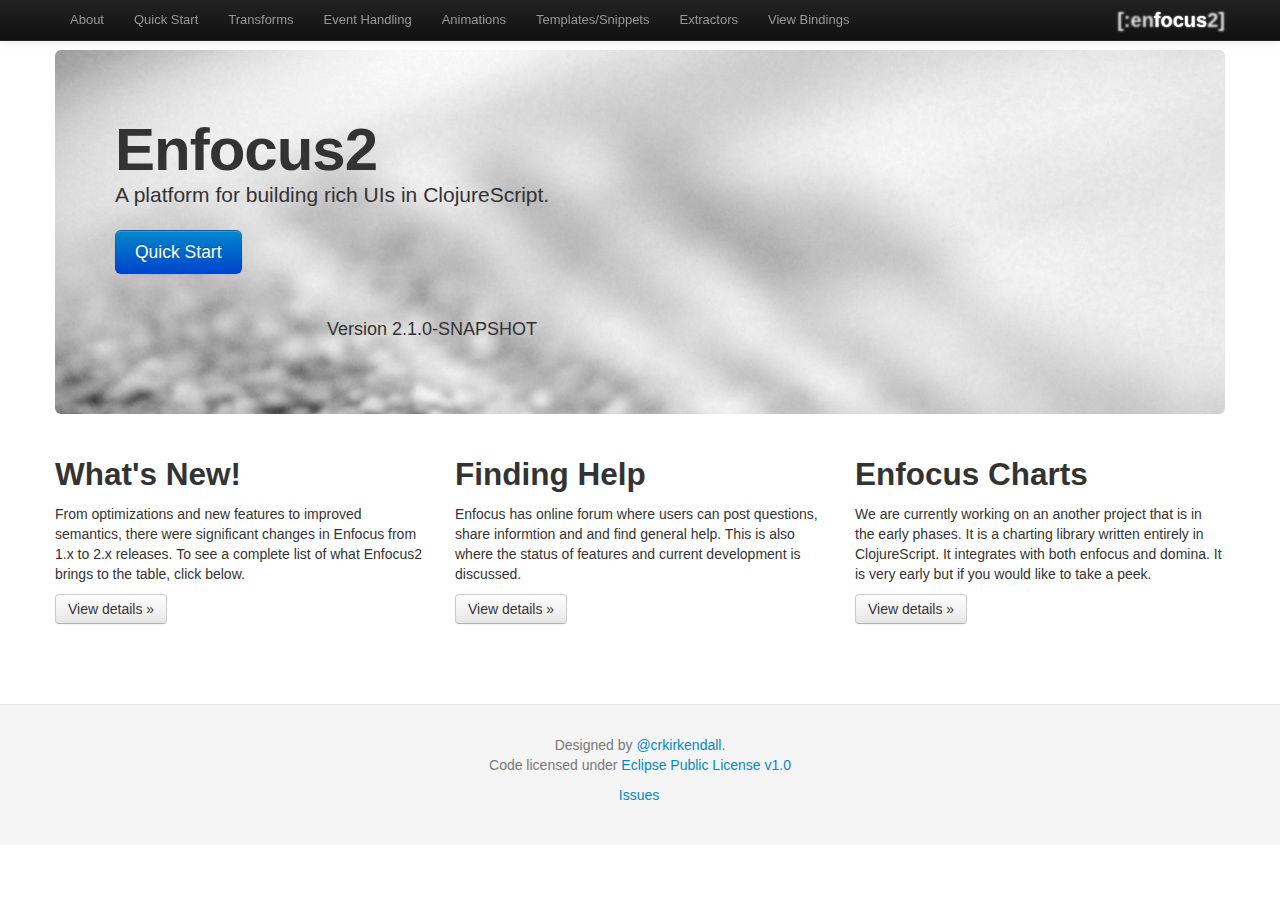
<file: resources/public/index.html>
<!DOCTYPE HTML PUBLIC "-//W3C//DTD HTML 4.01//EN" "http://www.w3.org/TR/html4/strict.dtd">
<html>
  <head>
    <meta content="text/html; charset=ISO-8859-1" http-equiv="Content-Type">
    <title>Enfocus2 Documentation</title>

    <link type="text/css" rel="stylesheet" media="all" href="./css/bootstrap.min.css">
    <link type="text/css" rel="stylesheet" media="all" href="./css/sample.css">
    <link type="text/css" rel="stylesheet" media="all" href="./css/docs.css">
    <link type="text/css" rel="stylesheet" media="all" href="./css/prettify.css">
  </head>

  <body data-spy="scroll" data-target=".bs-docs-sidebar">

    <!-- Navbar
         ================================================== -->
    <div class="navbar navbar-inverse navbar-fixed-top">
      <div class="navbar-inner">
        <div class="container">
          <button type="button" class="btn btn-navbar" data-toggle="collapse" data-target=".nav-collapse">
            <span class="icon-bar"></span>
            <span class="icon-bar"></span>
            <span class="icon-bar"></span>
          </button>
          <a class="brand" href="./index.html">	<span id="title">[:en<span class="head2">focus</span>2]</span></a>
          <div class="nav-collapse collapse">
            <ul class="nav">
              <li id="about-button"><a>About</a></li>
              <li class="quick-start"><a>Quick Start</a></li>
	      <li id="doc-trans"><a>Transforms</a></li>
	      <li id="doc-events"><a>Event Handling</a></li>
	      <li id="doc-effects"><a>Animations</a></li>
	      <li id="doc-remote"><a>Templates/Snippets</a></li>
	      <li id="doc-extract"><a>Extractors</a></li>
              <li id="doc-binding"><a>View Bindings</a></li>
            </ul>
          </div>
        </div>
      </div>
    </div>

    <div id="content-pane">

      <div class="container">

        <div class="hero-unit">
          <h1>Enfocus2</h1>
          <p class="lead">A platform for building rich UIs in ClojureScript. </p>
          <p>
            <a href="#" class="btn btn-primary btn-large
                               quick-start">Quick Start</a>
          </p>
          <br>
          <p>
            <iframe class="github-btn"
                    src="http://ghbtns.com/github-btn.html?user=ckirkendall&amp;repo=enfocus&amp;type=watch&amp;count=true"
                    allowtransparency="true" frameborder="0" scrolling="0"
                    width="100px" height="20px"></iframe>
            <iframe class="github-btn" src="http://ghbtns.com/github-btn.html?user=ckirkendall&amp;repo=enfocus&amp;type=fork&amp;count=true" allowtransparency="true" frameborder="0" scrolling="0" width="102px" height="20px"></iframe>
            Version 2.1.0-SNAPSHOT
          </p>
        </div>


      <!-- Example row of columns -->
      <div class="row">
        <div class="span4">
          <h2>What's New!</h2>
          <p>From optimizations and new features to improved semantics,
          there were significant changes in Enfocus from 
          1.x to 2.x releases.  To see a complete list of what
          Enfocus2 brings to the table, click below.</p>
          <p><a id="whats-new-btn" class="btn" href="#">View details &raquo;</a></p>
        </div>

        <div class="span4">
          <h2>Finding Help</h2>
          <p>Enfocus has online forum where users can post
          questions, share informtion and and find general help.  
          This is also where the status of features and current
          development is discussed. </p>
          <p><a class="btn"
                href="https://groups.google.com/d/forum/enfocus" 
                target="_blank">View details &raquo;</a></p>
        </div>
        <div class="span4">
          <h2>Enfocus Charts</h2>
          <p>We are currently working on an another project that is in
          the early phases.  It is a charting library written entirely
          in ClojureScript.  It integrates with both enfocus and
          domina. It is very early but if you would like to
          take a peek.</p>
          <p><a class="btn"
                href="https://github.com/ckirkendall/enfocus-charts" 
                target="_blank">View details &raquo;</a></p>
        </div>
      </div>

      </div>


    </div>


      <footer class="footer">
        <div class="container">
          <p>Designed by <a href="http://twitter.com/crkirkendall" target="_blank">@crkirkendall</a>.</p>
          <p>Code licensed
            under <a href="http://www.eclipse.org/legal/epl-v10.html"
                     target="_blank">Eclipse Public License v1.0</a></p>
          <ul class="footer-links">
            <li><a href="https://github.com/ckirkendall/enfocus/issues?state=open">Issues</a></li>
          </ul>
        </div>
      </footer>

  </body>
  <script src="./js/bootstrap.js"></script>
  <!--script src="./js/prettify.js"></script-->
  <script src="./js/prettify.js"></script>
  <script src="./js/lang-clj.js"></script>


</html>
</file>
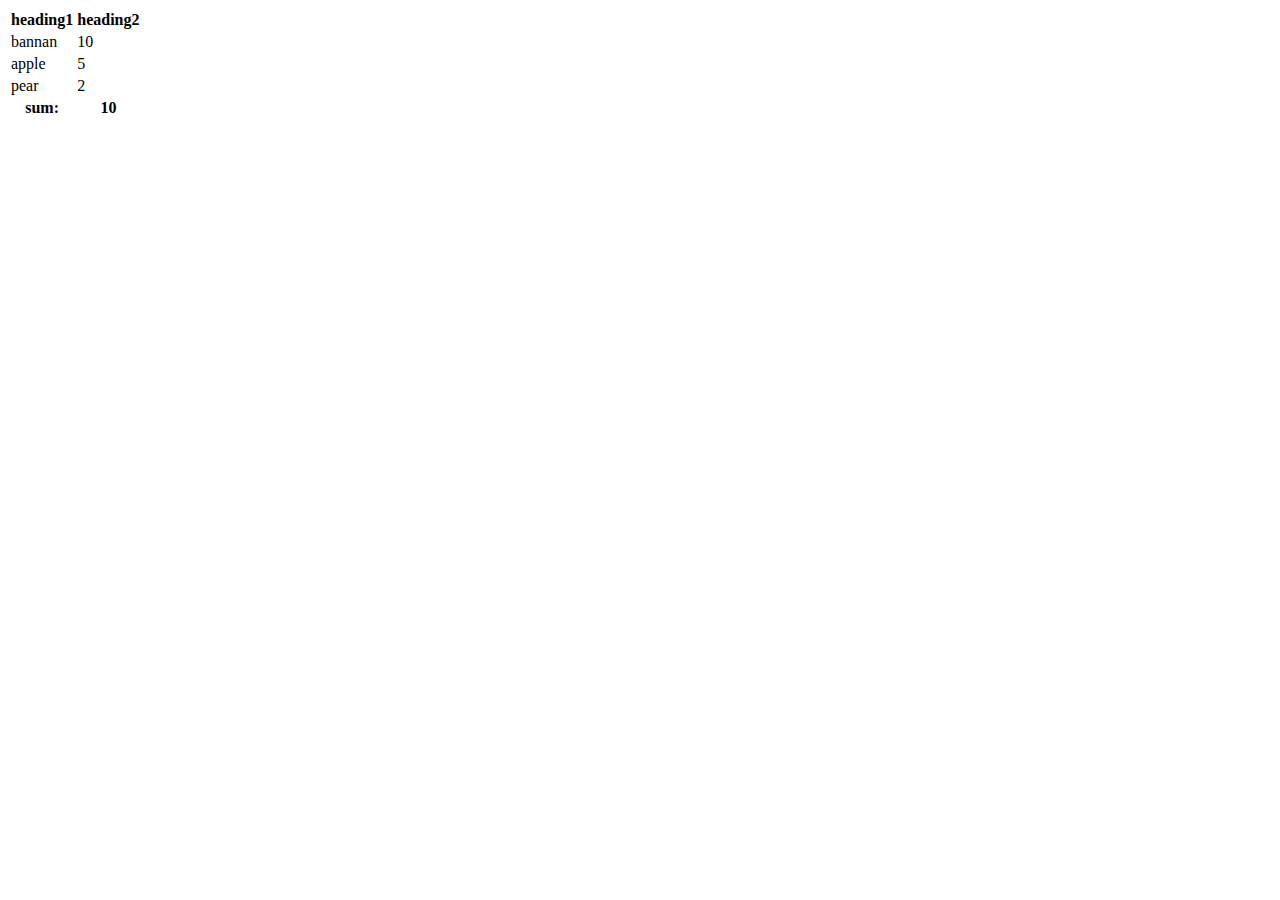
<file: resources/public/templates/template-demo.html>
<html>
<head>

</head>
<body>
<table class="wow neat">
	<thead><tr><th id="heading1">heading1</th><th id="heading2">heading2</th></tr></thead>
	<tbody><tr><td>bannan</td><td>10</td></tr>
		<tr><td>apple</td><td>5</td></tr>
		<tr><td>pear</td><td>2</td></tr></tbody>
	<tfoot>	<tr><th>sum:</th><th id="sumval">10</th></tr></tfoot> 
</table>
</body>
</html>
</file>
<file: resources/public/css/sample.css>
body {
--background-color: #333;

--font-family: sans-serif;
--color: #33ee33;
}

.hero-unit {
background: #fff url(../img/hero-back.jpg);
margin-top: 10px;
}

pre {
--background-color: #efefef;
border: 1px solid #555;
padding: 10px;
}

#title {
width: 200px;
font-size: 20px;
font-weight: bold;
color: transparent;
text-shadow: 0 0 2px rgba(255,255,255,0.9);
}
.head2 {
color: #fff;
}

#bandd {
position: fixed;
top: 50%;
background: #333 url(/img/sub-content.png);
border-top: 1px solid #999;
border-bottom: 1px solid #999;
height: 100px;
margin-top: -50px;
margin-left: -10px;
width: 100%
}


#content-pane {
background-color: #fff;
--margin-top: 10px;
}

.content-page {
padding: 10px;
color: #333;
}

#menu {
position:fixed;
top: 25px;
right: 80px;
display:none;
opacity: 0;
filter:Alpha(opacity=0)
}

.menu-holder {
list-style: none;
margin: 0;
padding: 0;
width: 460px
float: left;
}
.marea {
cursor: pointer;
text-align:center;
background: #333 url(/img/sub-content.png);
display: inline;
float: left;
border: 2px solid #555;
-moz-border-radius: 10px;
border-radius: 10px;
padding: 5px;
margin: 5px;
}

.marea h3 {
display: inline;
padding-left: 10px;
padding-right: 10px;
}
.sub {
position: relative;
overflow:hidden;
top: 0px;
left: 0px;
height: 0px;
list-style: none;
margin: 0;
padding: 0;
}

.sub li {
padding: 5px;
#border-top: 2px solid #009900;
margin-left: -3px;
margin-right: -3px;
}

.blur-highlight {
color: #33ee33;
text-shadow: 0 0 5px rgba(51,238,51,1);
}

.table-contents {
cursor: pointer;
}

button[foo=bar] {
background-color: #33ff33;	
}

.highlight {
border: 2px solid #ff3333;		
}
</file>
<file: resources/public/css/prettify.css>
.com { color: #93a1a1; }
.lit { color: #195f91; }
.pun, .opn, .clo { color: #93a1a1; }
.fun { color: #dc322f; }
.str, .atv { color: #D14; }
.kwd, .prettyprint .tag { color: #1e347b; }
.typ, .atn, .dec, .var { color: teal; }
.pln { color: #48484c; }

.prettyprint {
  padding: 8px;
  background-color: #f7f7f9;
  border: 1px solid #e1e1e8;
}
.prettyprint.linenums {
  -webkit-box-shadow: inset 40px 0 0 #fbfbfc, inset 41px 0 0 #ececf0;
     -moz-box-shadow: inset 40px 0 0 #fbfbfc, inset 41px 0 0 #ececf0;
          box-shadow: inset 40px 0 0 #fbfbfc, inset 41px 0 0 #ececf0;
}

/* Specify class=linenums on a pre to get line numbering */
ol.linenums {
  margin: 0 0 0 33px; /* IE indents via margin-left */
}
ol.linenums li {
  padding-left: 12px;
  color: #bebec5;
  line-height: 20px;
  text-shadow: 0 1px 0 #fff;
}
</file>
<file: resources/public/css/docs.css>
/* Add additional stylesheets below
-------------------------------------------------- */
/*
  Bootstrap's documentation styles
  Special styles for presenting Bootstrap's documentation and examples
*/



/* Body and structure
-------------------------------------------------- */

body {
  position: relative;
  padding-top: 40px;
}

/* Code in headings */
h3 code {
  font-size: 14px;
  font-weight: normal;
}



/* Tweak navbar brand link to be super sleek
-------------------------------------------------- */

body > .navbar {
  font-size: 13px;
}

/* Change the docs' brand */
body > .navbar .brand {
  padding-right: 0;
  padding-left: 0;
  margin-left: 20px;
  float: right;
  font-weight: bold;
  color: #000;
  text-shadow: 0 1px 0 rgba(255,255,255,.1), 0 0 30px rgba(255,255,255,.125);
  -webkit-transition: all .2s linear;
     -moz-transition: all .2s linear;
          transition: all .2s linear;
}
body > .navbar .brand:hover {
  text-decoration: none;
  text-shadow: 0 1px 0 rgba(255,255,255,.1), 0 0 30px rgba(255,255,255,.4);
}


/* Sections
-------------------------------------------------- */

/* padding for in-page bookmarks and fixed navbar */
section {
  padding-top: 30px;
}
section > .page-header,
section > .lead {
  color: #5a5a5a;
}
section > ul li {
  margin-bottom: 5px;
}

/* Separators (hr) */
.bs-docs-separator {
  margin: 40px 0 39px;
}

/* Faded out hr */
hr.soften {
  height: 1px;
  margin: 70px 0;
  background-image: -webkit-linear-gradient(left, rgba(0,0,0,0), rgba(0,0,0,.1), rgba(0,0,0,0));
  background-image:    -moz-linear-gradient(left, rgba(0,0,0,0), rgba(0,0,0,.1), rgba(0,0,0,0));
  background-image:     -ms-linear-gradient(left, rgba(0,0,0,0), rgba(0,0,0,.1), rgba(0,0,0,0));
  background-image:      -o-linear-gradient(left, rgba(0,0,0,0), rgba(0,0,0,.1), rgba(0,0,0,0));
  border: 0;
}



/* Jumbotrons
-------------------------------------------------- */

/* Base class
------------------------- */
.jumbotron {
  position: relative;
  padding: 20px 0;
  color: #000;
  text-align: center;
  border-bottom: 1px; #333
}

.jumbotron h1 {
  font-size: 80px;
  font-weight: bold;
  letter-spacing: -1px;
  line-height: 1;
}
.jumbotron p {
  font-size: 24px;
  font-weight: 300;
  line-height: 1.25;
  margin-bottom: 30px;
}

/* Link styles (used on .masthead-links as well) */
.jumbotron a {
  color: #fff;
  color: rgba(255,255,255,.5);
  -webkit-transition: all .2s ease-in-out;
     -moz-transition: all .2s ease-in-out;
          transition: all .2s ease-in-out;
}
.jumbotron a:hover {
  color: #fff;
  text-shadow: 0 0 10px rgba(255,255,255,.25);
}

/* Download button */
.masthead .btn {
  padding: 19px 24px;
  font-size: 24px;
  font-weight: 200;
  color: #fff; /* redeclare to override the `.jumbotron a` */
  border: 0;
  -webkit-border-radius: 6px;
     -moz-border-radius: 6px;
          border-radius: 6px;
  -webkit-box-shadow: inset 0 1px 0 rgba(255,255,255,.1), 0 1px 5px rgba(0,0,0,.25);
     -moz-box-shadow: inset 0 1px 0 rgba(255,255,255,.1), 0 1px 5px rgba(0,0,0,.25);
          box-shadow: inset 0 1px 0 rgba(255,255,255,.1), 0 1px 5px rgba(0,0,0,.25);
  -webkit-transition: none;
     -moz-transition: none;
          transition: none;
}
.masthead .btn:hover {
  -webkit-box-shadow: inset 0 1px 0 rgba(255,255,255,.1), 0 1px 5px rgba(0,0,0,.25);
     -moz-box-shadow: inset 0 1px 0 rgba(255,255,255,.1), 0 1px 5px rgba(0,0,0,.25);
          box-shadow: inset 0 1px 0 rgba(255,255,255,.1), 0 1px 5px rgba(0,0,0,.25);
}
.masthead .btn:active {
  -webkit-box-shadow: inset 0 2px 4px rgba(0,0,0,.1), 0 1px 0 rgba(255,255,255,.1);
     -moz-box-shadow: inset 0 2px 4px rgba(0,0,0,.1), 0 1px 0 rgba(255,255,255,.1);
          box-shadow: inset 0 2px 4px rgba(0,0,0,.1), 0 1px 0 rgba(255,255,255,.1);
}


/* Pattern overlay
------------------------- */
.jumbotron .container {
  position: relative;
  z-index: 2;
}
.jumbotron:after {
  content: '';
  display: block;
  position: absolute;
  top: 0;
  right: 0;
  bottom: 0;
  left: 0;
  background: url(../img/bs-docs-masthead-pattern.png) repeat center center;
  opacity: .4;
}
@media
only screen and (-webkit-min-device-pixel-ratio: 2),
only screen and (   min--moz-device-pixel-ratio: 2),
only screen and (     -o-min-device-pixel-ratio: 2/1) {

  .jumbotron:after {
    background-size: 150px 150px;
  }

}

/* Masthead (docs home)
------------------------- */
.masthead {
  padding: 70px 0 80px;
  margin-bottom: 0;
  color: #fff;
}
.masthead h1 {
  font-size: 120px;
  line-height: 1;
  letter-spacing: -2px;
}
.masthead p {
  font-size: 40px;
  font-weight: 200;
  line-height: 1.25;
}

/* Textual links in masthead */
.masthead-links {
  margin: 0;
  list-style: none;
}
.masthead-links li {
  display: inline;
  padding: 0 10px;
  color: rgba(255,255,255,.25);
}

/* Social proof buttons from GitHub & Twitter */
.bs-docs-social {
  padding: 15px 0;
  text-align: center;
  background-color: #f5f5f5;
  border-top: 1px solid #fff;
  border-bottom: 1px solid #ddd;
}

/* Quick links on Home */
.bs-docs-social-buttons {
  margin-left: 0;
  margin-bottom: 0;
  padding-left: 0;
  list-style: none;
}
.bs-docs-social-buttons li {
  display: inline-block;
  padding: 5px 8px;
  line-height: 1;
  *display: inline;
  *zoom: 1;
}

/* Subhead (other pages)
------------------------- */
.subhead {
  text-align: left;
  border-bottom: 1px solid #ddd;
}
.subhead h1 {
  font-size: 60px;
}
.subhead p {
  margin-bottom: 20px;
}
.subhead .navbar {
  display: none;
}



/* Marketing section of Overview
-------------------------------------------------- */

.marketing {
  text-align: center;
  color: #5a5a5a;
}
.marketing h1 {
  margin: 60px 0 10px;
  font-size: 60px;
  font-weight: 200;
  line-height: 1;
  letter-spacing: -1px;
}
.marketing h2 {
  font-weight: 200;
  margin-bottom: 5px;
}
.marketing p {
  font-size: 16px;
  line-height: 1.5;
}
.marketing .marketing-byline {
  margin-bottom: 40px;
  font-size: 20px;
  font-weight: 300;
  line-height: 1.25;
  color: #999;
}
.marketing-img {
  display: block;
  margin: 0 auto 30px;
  max-height: 145px;
}



/* Footer
-------------------------------------------------- */

.footer {
  text-align: center;
  padding: 30px 0;
  margin-top: 70px;
  border-top: 1px solid #e5e5e5;
  background-color: #f5f5f5;
}
.footer p {
  margin-bottom: 0;
  color: #777;
}
.footer-links {
  margin: 10px 0;
}
.footer-links li {
  display: inline;
  padding: 0 2px;
}
.footer-links li:first-child {
  padding-left: 0;
}



/* Special grid styles
-------------------------------------------------- */

.show-grid {
  margin-top: 10px;
  margin-bottom: 20px;
}
.show-grid [class*="span"] {
  background-color: #eee;
  text-align: center;
  -webkit-border-radius: 3px;
     -moz-border-radius: 3px;
          border-radius: 3px;
  min-height: 40px;
  line-height: 40px;
}
.show-grid [class*="span"]:hover {
  background-color: #ddd;
}
.show-grid .show-grid {
  margin-top: 0;
  margin-bottom: 0;
}
.show-grid .show-grid [class*="span"] {
  margin-top: 5px;
}
.show-grid [class*="span"] [class*="span"] {
  background-color: #ccc;
}
.show-grid [class*="span"] [class*="span"] [class*="span"] {
  background-color: #999;
}



/* Mini layout previews
-------------------------------------------------- */
.mini-layout {
  border: 1px solid #ddd;
  -webkit-border-radius: 6px;
     -moz-border-radius: 6px;
          border-radius: 6px;
  -webkit-box-shadow: 0 1px 2px rgba(0,0,0,.075);
     -moz-box-shadow: 0 1px 2px rgba(0,0,0,.075);
          box-shadow: 0 1px 2px rgba(0,0,0,.075);
}
.mini-layout,
.mini-layout .mini-layout-body,
.mini-layout.fluid .mini-layout-sidebar {
  height: 300px;
}
.mini-layout {
  margin-bottom: 20px;
  padding: 9px;
}
.mini-layout div {
  -webkit-border-radius: 3px;
     -moz-border-radius: 3px;
          border-radius: 3px;
}
.mini-layout .mini-layout-body {
  background-color: #dceaf4;
  margin: 0 auto;
  width: 70%;
}
.mini-layout.fluid .mini-layout-sidebar,
.mini-layout.fluid .mini-layout-header,
.mini-layout.fluid .mini-layout-body {
  float: left;
}
.mini-layout.fluid .mini-layout-sidebar {
  background-color: #bbd8e9;
  width: 20%;
}
.mini-layout.fluid .mini-layout-body {
  width: 77.5%;
  margin-left: 2.5%;
}



/* Download page
-------------------------------------------------- */

.download .page-header {
  margin-top: 36px;
}
.page-header .toggle-all {
  margin-top: 5px;
}

/* Space out h3s when following a section */
.download h3 {
  margin-bottom: 5px;
}
.download-builder input + h3,
.download-builder .checkbox + h3 {
  margin-top: 9px;
}

/* Fields for variables */
.download-builder input[type=text] {
  margin-bottom: 9px;
  font-family: Menlo, Monaco, "Courier New", monospace;
  font-size: 12px;
  color: #d14;
}
.download-builder input[type=text]:focus {
  background-color: #fff;
}

/* Custom, larger checkbox labels */
.download .checkbox {
  padding: 6px 10px 6px 25px;
  font-size: 13px;
  line-height: 18px;
  color: #555;
  background-color: #f9f9f9;
  -webkit-border-radius: 3px;
     -moz-border-radius: 3px;
          border-radius: 3px;
  cursor: pointer;
}
.download .checkbox:hover {
  color: #333;
  background-color: #f5f5f5;
}
.download .checkbox small {
  font-size: 12px;
  color: #777;
}

/* Variables section */
#variables label {
  margin-bottom: 0;
}

/* Giant download button */
.download-btn {
  margin: 36px 0 108px;
}
#download p,
#download h4 {
  max-width: 50%;
  margin: 0 auto;
  color: #999;
  text-align: center;
}
#download h4 {
  margin-bottom: 0;
}
#download p {
  margin-bottom: 18px;
}
.download-btn .btn {
  display: block;
  width: auto;
  padding: 19px 24px;
  margin-bottom: 27px;
  font-size: 30px;
  line-height: 1;
  text-align: center;
  -webkit-border-radius: 6px;
     -moz-border-radius: 6px;
          border-radius: 6px;
}



/* Misc
-------------------------------------------------- */

/* Make tables spaced out a bit more */
h2 + table,
h3 + table,
h4 + table,
h2 + .row {
  margin-top: 5px;
}

/* Example sites showcase */
.example-sites {
  xmargin-left: 20px;
}
.example-sites img {
  max-width: 100%;
  margin: 0 auto;
}

.scrollspy-example {
  height: 200px;
  overflow: auto;
  position: relative;
}


/* Fake the :focus state to demo it */
.focused {
  border-color: rgba(82,168,236,.8);
  -webkit-box-shadow: inset 0 1px 3px rgba(0,0,0,.1), 0 0 8px rgba(82,168,236,.6);
     -moz-box-shadow: inset 0 1px 3px rgba(0,0,0,.1), 0 0 8px rgba(82,168,236,.6);
          box-shadow: inset 0 1px 3px rgba(0,0,0,.1), 0 0 8px rgba(82,168,236,.6);
  outline: 0;
}

/* For input sizes, make them display block */
.docs-input-sizes select,
.docs-input-sizes input[type=text] {
  display: block;
  margin-bottom: 9px;
}

/* Icons
------------------------- */
.the-icons {
  margin-left: 0;
  list-style: none;
}
.the-icons li {
  float: left;
  width: 25%;
  line-height: 25px;
}
.the-icons i:hover {
  background-color: rgba(255,0,0,.25);
}

/* Example page
------------------------- */
.bootstrap-examples h4 {
  margin: 10px 0 5px;
}
.bootstrap-examples p {
  font-size: 13px;
  line-height: 18px;
}
.bootstrap-examples .thumbnail {
  margin-bottom: 9px;
  background-color: #fff;
}



/* Bootstrap code examples
-------------------------------------------------- */

/* Base class */
.bs-docs-example {
  position: relative;
  margin: 15px 0;
  padding: 39px 19px 14px;
  *padding-top: 19px;
  background-color: #fff;
  border: 1px solid #ddd;
  -webkit-border-radius: 4px;
     -moz-border-radius: 4px;
          border-radius: 4px;
}

/* Echo out a label for the example */
.bs-docs-example:after {
  content: "Example";
  position: absolute;
  top: -1px;
  left: -1px;
  padding: 3px 7px;
  font-size: 12px;
  font-weight: bold;
  background-color: #f5f5f5;
  border: 1px solid #ddd;
  color: #9da0a4;
  -webkit-border-radius: 4px 0 4px 0;
     -moz-border-radius: 4px 0 4px 0;
          border-radius: 4px 0 4px 0;
}

/* Remove spacing between an example and it's code */
.bs-docs-example + .prettyprint {
  margin-top: -20px;
  padding-top: 15px;
}

/* Tweak examples
------------------------- */
.bs-docs-example > p:last-child {
  margin-bottom: 0;
}
.bs-docs-example .table,
.bs-docs-example .progress,
.bs-docs-example .well,
.bs-docs-example .alert,
.bs-docs-example .hero-unit,
.bs-docs-example .pagination,
.bs-docs-example .navbar,
.bs-docs-example > .nav,
.bs-docs-example blockquote {
  margin-bottom: 5px;
}
.bs-docs-example .pagination {
  margin-top: 0;
}
.bs-navbar-top-example,
.bs-navbar-bottom-example {
  z-index: 1;
  padding: 0;
  height: 90px;
  overflow: hidden; /* cut the drop shadows off */
}
.bs-navbar-top-example .navbar-fixed-top,
.bs-navbar-bottom-example .navbar-fixed-bottom {
  margin-left: 0;
  margin-right: 0;
}
.bs-navbar-top-example {
  -webkit-border-radius: 0 0 4px 4px;
     -moz-border-radius: 0 0 4px 4px;
          border-radius: 0 0 4px 4px;
}
.bs-navbar-top-example:after {
  top: auto;
  bottom: -1px;
  -webkit-border-radius: 0 4px 0 4px;
     -moz-border-radius: 0 4px 0 4px;
          border-radius: 0 4px 0 4px;
}
.bs-navbar-bottom-example {
  -webkit-border-radius: 4px 4px 0 0;
     -moz-border-radius: 4px 4px 0 0;
          border-radius: 4px 4px 0 0;
}
.bs-navbar-bottom-example .navbar {
  margin-bottom: 0;
}
form.bs-docs-example {
  padding-bottom: 19px;
}

/* Images */
.bs-docs-example-images img {
  margin: 10px;
  display: inline-block;
}

/* Tooltips */
.bs-docs-tooltip-examples {
  text-align: center;
  margin: 0 0 10px;
  list-style: none;
}
.bs-docs-tooltip-examples li {
  display: inline;
  padding: 0 10px;
}

/* Popovers */
.bs-docs-example-popover {
  padding-bottom: 24px;
  background-color: #f9f9f9;
}
.bs-docs-example-popover .popover {
  position: relative;
  display: block;
  float: left;
  width: 260px;
  margin: 20px;
}

/* Dropdowns */
.bs-docs-example-submenus {
  min-height: 180px;
}
.bs-docs-example-submenus > .pull-left + .pull-left {
  margin-left: 20px;
}
.bs-docs-example-submenus .dropup > .dropdown-menu,
.bs-docs-example-submenus .dropdown > .dropdown-menu {
  display: block;
  position: static;
  margin-bottom: 5px;
  *width: 180px;
}



/* Responsive docs
-------------------------------------------------- */

/* Utility classes table
------------------------- */
.responsive-utilities th small {
  display: block;
  font-weight: normal;
  color: #999;
}
.responsive-utilities tbody th {
  font-weight: normal;
}
.responsive-utilities td {
  text-align: center;
}
.responsive-utilities td.is-visible {
  color: #468847;
  background-color: #dff0d8 !important;
}
.responsive-utilities td.is-hidden {
  color: #ccc;
  background-color: #f9f9f9 !important;
}

/* Responsive tests
------------------------- */
.responsive-utilities-test {
  margin-top: 5px;
  margin-left: 0;
  list-style: none;
  overflow: hidden; /* clear floats */
}
.responsive-utilities-test li {
  position: relative;
  float: left;
  width: 25%;
  height: 43px;
  font-size: 14px;
  font-weight: bold;
  line-height: 43px;
  color: #999;
  text-align: center;
  border: 1px solid #ddd;
  -webkit-border-radius: 4px;
     -moz-border-radius: 4px;
          border-radius: 4px;
}
.responsive-utilities-test li + li {
  margin-left: 10px;
}
.responsive-utilities-test span {
  position: absolute;
  top:    -1px;
  left:   -1px;
  right:  -1px;
  bottom: -1px;
  -webkit-border-radius: 4px;
     -moz-border-radius: 4px;
          border-radius: 4px;
}
.responsive-utilities-test span {
  color: #468847;
  background-color: #dff0d8;
  border: 1px solid #d6e9c6;
}



/* Sidenav for Docs
-------------------------------------------------- */

.bs-docs-sidenav {
  width: 228px;
  margin: 30px 0 0;
  padding: 0;
  background-color: #fff;
  -webkit-border-radius: 6px;
     -moz-border-radius: 6px;
          border-radius: 6px;
  -webkit-box-shadow: 0 1px 4px rgba(0,0,0,.065);
     -moz-box-shadow: 0 1px 4px rgba(0,0,0,.065);
          box-shadow: 0 1px 4px rgba(0,0,0,.065);
}
.bs-docs-sidenav > li > a {
  display: block;
  width: 190px \9;
  margin: 0 0 -1px;
  padding: 8px 14px;
  border: 1px solid #e5e5e5;
}
.bs-docs-sidenav > li:first-child > a {
  -webkit-border-radius: 6px 6px 0 0;
     -moz-border-radius: 6px 6px 0 0;
          border-radius: 6px 6px 0 0;
}
.bs-docs-sidenav > li:last-child > a {
  -webkit-border-radius: 0 0 6px 6px;
     -moz-border-radius: 0 0 6px 6px;
          border-radius: 0 0 6px 6px;
}
.bs-docs-sidenav > .active > a {
  position: relative;
  z-index: 2;
  padding: 9px 15px;
  border: 0;
  text-shadow: 0 1px 0 rgba(0,0,0,.15);
  -webkit-box-shadow: inset 1px 0 0 rgba(0,0,0,.1), inset -1px 0 0 rgba(0,0,0,.1);
     -moz-box-shadow: inset 1px 0 0 rgba(0,0,0,.1), inset -1px 0 0 rgba(0,0,0,.1);
          box-shadow: inset 1px 0 0 rgba(0,0,0,.1), inset -1px 0 0 rgba(0,0,0,.1);
}
/* Chevrons */
.bs-docs-sidenav .icon-chevron-right {
  float: right;
  margin-top: 2px;
  margin-right: -6px;
  opacity: .25;
}
.bs-docs-sidenav > li > a:hover {
  background-color: #f5f5f5;
}
.bs-docs-sidenav a:hover .icon-chevron-right {
  opacity: .5;
}
.bs-docs-sidenav .active .icon-chevron-right,
.bs-docs-sidenav .active a:hover .icon-chevron-right {
  background-image: url(../img/glyphicons-halflings-white.png);
  opacity: 1;
}
.bs-docs-sidenav.affix {
  top: 40px;
}
.bs-docs-sidenav.affix-bottom {
  position: absolute;
  top: auto;
  bottom: 270px;
}



/* Ads in headers
-------------------------------------------------- */

.subhead h1,
.subhead .lead {
  margin-right: 340px;
}

.carbonad {
  position: absolute;
  top: 0;
  right: 0;
  margin-top: 0 !important;
  padding: 15px;
  height: auto !important;
  overflow: hidden; /* clearfix */
  font-size: 13px !important;
  line-height: 16px !important;
  background: #222 !important; /* reset image and color in one line */
  background: rgba(0,0,0,.5) !important;
  border: 0 !important;
  border-radius: 4px;
  box-shadow: inset 0 3px 5px rgba(0,0,0,.5), 0 1px 0 rgba(255,255,255,.1);
}
.carbonad-img {
  margin: 0 !important;
}
.carbonad-text,
.carbonad-tag,
.carbonad-tag a {
  color: #fff !important;
}
.carbonad-text,
.carbonad-tag {
  float: none !important;
  display: block !important;
  width: auto !important;
  height: auto !important;
  margin-left: 145px !important;
  font-family: "Helvetica Neue", Helvetica, Arial, sans-serif !important;
}
.carbonad-text {
  padding-top: 0 !important;
}
.carbonad-tag {
  text-align: left !important;
}


/* Responsive
-------------------------------------------------- */

/* Desktop large
------------------------- */
@media (min-width: 1200px) {
  .bs-docs-container {
    max-width: 970px;
  }
  .bs-docs-sidenav {
    width: 258px;
  }
  .bs-docs-sidenav > li > a {
    width: 230px \9; /* Override the previous IE8-9 hack */
  }
}

/* Desktop
------------------------- */
@media (max-width: 980px) {
  /* Unfloat brand */
  body > .navbar-fixed-top .brand {
    float: left;
    margin-left: 0;
    padding-left: 10px;
    padding-right: 10px;
  }

  /* Inline-block quick links for more spacing */
  .quick-links li {
    display: inline-block;
    margin: 5px;
  }

  /* When affixed, space properly */
  .bs-docs-sidenav {
    top: 0;
    width: 218px;
    margin-top: 30px;
    margin-right: 0;
  }

  .subhead h1,
  .subhead .lead {
    margin-right: 0;
  }

  .carbonad {
    position: static;
    width: auto !important;
    margin-top: 30px !important;
  }

}

/* Tablet to desktop
------------------------- */
@media (min-width: 768px) and (max-width: 979px) {
  /* Remove any padding from the body */
  body {
    padding-top: 0;
  }
  /* Widen masthead and social buttons to fill body padding */
  .jumbotron {
    margin-top: -20px; /* Offset bottom margin on .navbar */
  }
  /* Adjust sidenav width */
  .bs-docs-sidenav {
    width: 166px;
    margin-top: 20px;
  }
  .bs-docs-sidenav.affix {
    top: 0;
  }
}

/* Tablet
------------------------- */
@media (max-width: 767px) {
  /* Remove any padding from the body */
  body {
    padding-top: 0;
  }

  /* Widen masthead and social buttons to fill body padding */
  .jumbotron {
    padding: 40px 20px;
    margin-top:   -20px; /* Offset bottom margin on .navbar */
    margin-right: -20px;
    margin-left:  -20px;
  }
  .masthead h1 {
    font-size: 90px;
  }
  .masthead p,
  .masthead .btn {
    font-size: 24px;
  }
  .marketing .span4 {
    margin-bottom: 40px;
  }
  .bs-docs-social {
    margin: 0 -20px;
  }

  .carbonad {
    position: static;
    width: auto !important;
    margin: 40px -20px -40px !important;
    padding: 20px !important;
    overflow: hidden; /* clearfix */
    border-radius: 0;
  }

  /* Space out the show-grid examples */
  .show-grid [class*="span"] {
    margin-bottom: 5px;
  }

  /* Sidenav */
  .bs-docs-sidenav {
    width: auto;
    margin-bottom: 20px;
  }
  .bs-docs-sidenav.affix {
    position: static;
    width: auto;
    top: 0;
  }

  /* Unfloat the back to top link in footer */
  .footer {
    margin-left: -20px;
    margin-right: -20px;
    padding-left: 20px;
    padding-right: 20px;
  }
  .footer p {
    margin-bottom: 9px;
  }
}

/* Landscape phones
------------------------- */
@media (max-width: 480px) {
  /* Remove padding above jumbotron */
  body {
    padding-top: 0;
  }

  /* Change up some type stuff */
  h2 small {
    display: block;
  }

  /* Downsize the jumbotrons */
  .jumbotron h1 {
    font-size: 45px;
  }
  .jumbotron p,
  .jumbotron .btn {
    font-size: 18px;
  }
  .jumbotron .btn {
    display: block;
    margin: 0 auto;
  }

  /* center align subhead text like the masthead */
  .subhead h1,
  .subhead p {
    text-align: center;
  }

  /* Marketing on home */
  .marketing h1 {
    font-size: 30px;
  }
  .marketing-byline {
    font-size: 18px;
  }

  /* center example sites */
  .example-sites {
    margin-left: 0;
  }
  .example-sites > li {
    float: none;
    display: block;
    max-width: 280px;
    margin: 0 auto 18px;
    text-align: center;
  }
  .example-sites .thumbnail > img {
    max-width: 270px;
  }

  /* Do our best to make tables work in narrow viewports */
  table code {
    white-space: normal;
    word-wrap: break-word;
    word-break: break-all;
  }

  /* Examples: dropdowns */
  .bs-docs-example-submenus > .pull-left {
    float: none;
    clear: both;
  }
  .bs-docs-example-submenus > .pull-left,
  .bs-docs-example-submenus > .pull-left + .pull-left {
    margin-left: 0;
  }
  .bs-docs-example-submenus p {
    margin-bottom: 0;
  }
  .bs-docs-example-submenus .dropup > .dropdown-menu,
  .bs-docs-example-submenus .dropdown > .dropdown-menu {
    margin-bottom: 10px;
    float: none;
    max-width: 180px;
  }

  /* Examples: modal */
  .modal-example .modal {
    position: relative;
    top: auto;
    right: auto;
    bottom: auto;
    left: auto;
  }

  /* Tighten up footer */
  .footer {
    padding-top: 20px;
    padding-bottom: 20px;
  }
}
</file>
